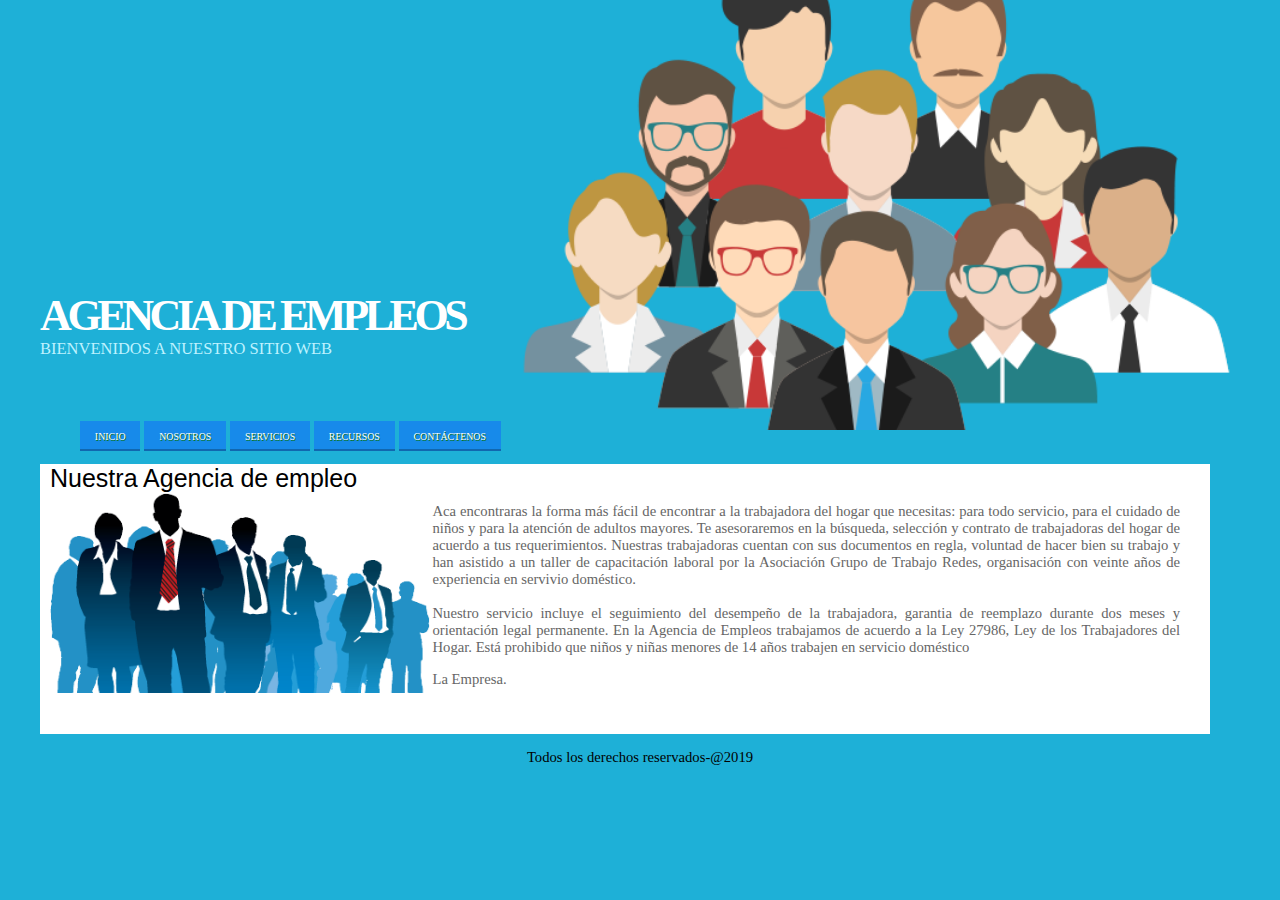
<file: index.html>
<!DOCTYPE html>
<html>
   <head>
      <meta charset="UTF-8">
      <link href="../css/estilo.css" rel="stylesheet" type="text/css"/>
      <meta name="viewport" content="width=device-width, initial-scale=1.0">
     </head>
     <body>
        <header id="logo">
            <h1><a href="principal.html">Agencia de Empleos</a></h1>
           <p id="subtitulo">Bienvenidos a nuestro sitio web</p>
     </header>
     <section>
          <nav id="menu">
             <ul>
                <li><a href="index.html" title="Pagina Prncipal"
                       HREFLANG="es-pe" ACCESSKEY="I">Inicio</a></li>
                <li><a href="nosotros.html" title="Conocenos"
                       HREFLANG="es-pe" ACCESSKEY="N">Nosotros</a></li>
                <li><a href="servicios.html" title="Nuestros Servicios" 
                       HREFLANG="es-pe" ACCESSKEY="S">Servicios</a></li>
                <li><a href="recursos.html" title="Recursos"
                       HREFLANG="es-pe" ACCESSKEY="R">Recursos</a></li>
                <li><a href="mailto:informa@agencia.com" title="Escribanos"
                       HREFLANG="es-pe" ACCESSKEY="C">Contáctenos</a></li> 
    		 </ul>
    	  </nav>
       </section>
       <section id="seccion">
    	  <header id="subtitulo2">Nuestra Agencia de empleo</header>
          <img src="../img/empleados.png" id="imagen"/>
    	  <aside id="ladoderecho">
    		 <p>
    		 Aca encontraras la forma más fácil de encontrar a la trabajadora del hogar que necesitas: para todo servicio, para el cuidado de niños y para la atención de adultos mayores. Te asesoraremos en la búsqueda, selección y contrato de trabajadoras del hogar de acuerdo a tus requerimientos.
             Nuestras trabajadoras cuentan con sus documentos en regla, voluntad de hacer bien su trabajo y han asistido a un taller de capacitación laboral por la Asociación Grupo de Trabajo Redes, organisación con veinte años de experiencia en servivio doméstico.
    	     </br></br>
    	     Nuestro servicio incluye el seguimiento del desempeño de la trabajadora, garantia de reemplazo durante dos meses y orientación legal permanente.
             En la Agencia de Empleos trabajamos de acuerdo a la Ley 27986, Ley de los Trabajadores del Hogar. Está prohibido que niños y niñas menores de 14 años trabajen en servicio doméstico
             </p>
             <p>La Empresa.</p>
          </aside>
       </section>
       <footer id="pie"><p>Todos los derechos reservados-@2019</p></footer>
    </body>
</html>
</file>
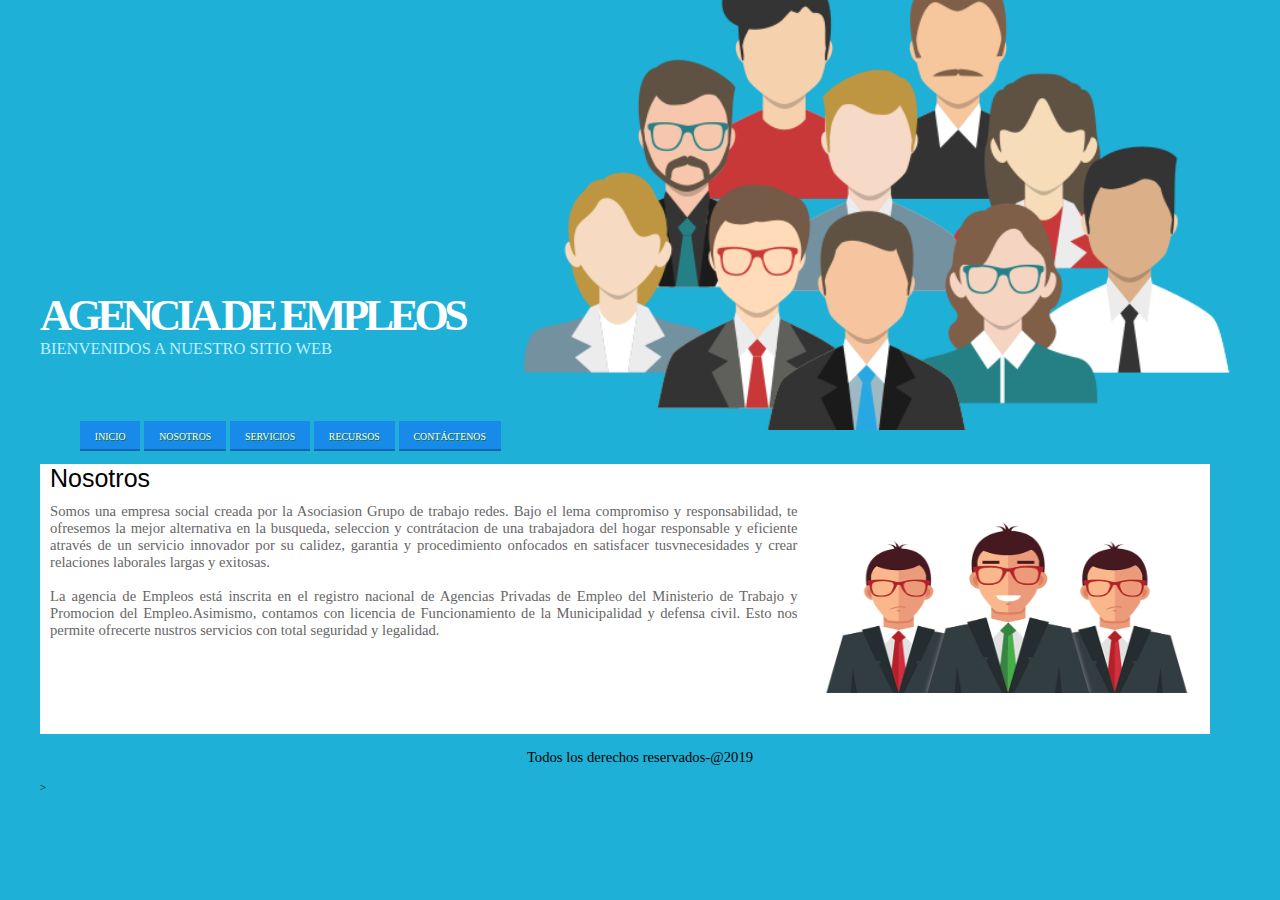
<file: Paginas/nosotros.html>
<!DOCTYPE html>
<html>
   <head>
      <meta charset="UTF-8">
      <link href="../css/estilo.css" rel="stylesheet" type="text/css"/>
      <meta name="viewport" content="width=device-width, initial-scale=1.0">
     </head>
     <body>
        <header id="logo">
            <h1><a href="principal.html">Agencia de Empleos</a></h1>
           <p id="subtitulo">Bienvenidos a nuestro sitio web</p>
     </header>
     <section>
          <nav id="menu">
             <ul>
                <li><a href="index.html" title="Pagina Prncipal"
                       HREFLANG="es-pe" ACCESSKEY="I">Inicio</a></li>
                <li><a href="nosotros.html" title="Conocenos"
                       HREFLANG="es-pe" ACCESSKEY="N">Nosotros</a></li>
                <li><a href="servicios.html" title="Nuestros Servicios" 
                       HREFLANG="es-pe" ACCESSKEY="S">Servicios</a></li>
                <li><a href="recursos.html" title="Recursos"
                       HREFLANG="es-pe" ACCESSKEY="R">Recursos</a></li>
                <li><a href="mailto:informa@agencia.com" title="Escribanos"
                       HREFLANG="es-pe" ACCESSKEY="C">Contáctenos</a></li>
    		 </ul>
    		</nav>
    	</section>
    	<section id="seccion">
    		<header id="subtitulo2">Nosotros</header>
    		<aside id="ladoizquierdo">
    			<p>
    				Somos una empresa social creada por la Asociasion Grupo de trabajo redes. Bajo el lema compromiso y responsabilidad, te ofresemos la mejor alternativa en la busqueda, seleccion  y contrátacion de una trabajadora del hogar responsable y eficiente através de un servicio innovador por su calidez, garantia y procedimiento onfocados en satisfacer tusvnecesidades y crear relaciones laborales largas y exitosas.
    	</br></br>
    	La agencia de Empleos está inscrita en el registro nacional de Agencias Privadas de Empleo del Ministerio de Trabajo y Promocion del Empleo.Asimismo, contamos con licencia de Funcionamiento de la Municipalidad y defensa civil. Esto nos permite ofrecerte nustros servicios con total seguridad y legalidad.
    </p>
 </aside>
 <img src="../img/nosotros.png" id="imagen"/>
</section>
<footer id="pie"><p>Todos los derechos reservados-@2019</p></footer>
</body>
</html>>
</file>
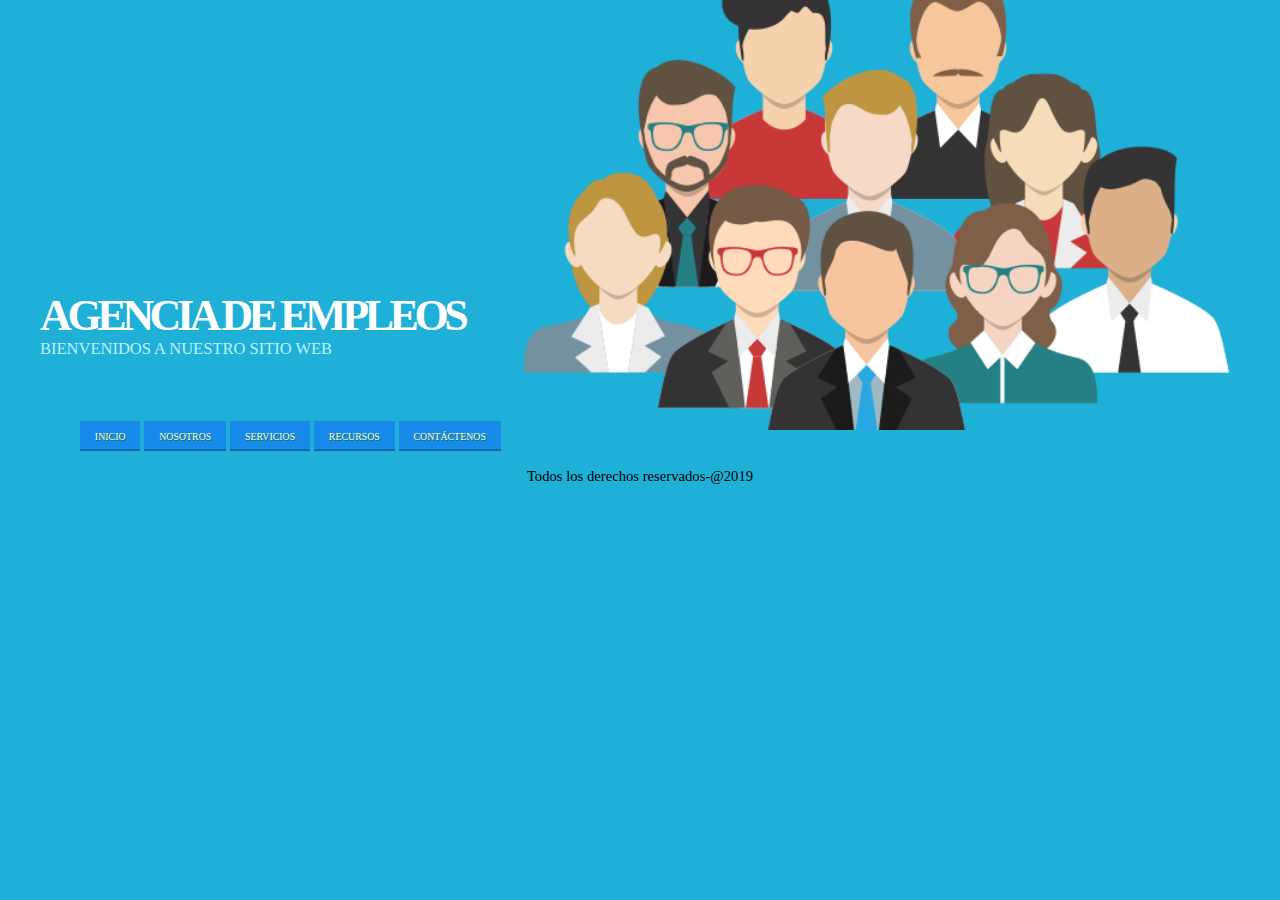
<file: Paginas/principal.html>
<!DOCTYPE html>
<html>
   <head>
      <meta charset="UTF-8">
      <link href="../css/estilo.css" rel="stylesheet" type="text/css"/>
      <meta name="viewport" content="width=device-width, initial-scale=1.0">
     </head>
     <body>
        <header id="logo">
            <h1><a href="principal.html">Agencia de Empleos</a></h1>
           <p id="subtitulo">Bienvenidos a nuestro sitio web</p>
     </header>
     <section>
          <nav id="menu">
             <ul>
                <li><a href="index.html" title="Pagina Prncipal"
                       HREFLANG="es-pe" ACCESSKEY="I">Inicio</a></li>
                <li><a href="nosotros.html" title="Conocenos"
                       HREFLANG="es-pe" ACCESSKEY="N">Nosotros</a></li>
                <li><a href="servicios.html" title="Nuestros Servicios" 
                       HREFLANG="es-pe" ACCESSKEY="S">Servicios</a></li>
                <li><a href="recursos.html" title="Recursos"
                       HREFLANG="es-pe" ACCESSKEY="R">Recursos</a></li>
                <li><a href="mailto:informa@agencia.com" title="Escribanos"
                       HREFLANG="es-pe" ACCESSKEY="C">Contáctenos</a></li>
             </ul>
             </nav>         
       </section>
       <footer id="pie"><p>Todos los derechos reservados-@2019</p></footer>
    </body>
</html>
</file>
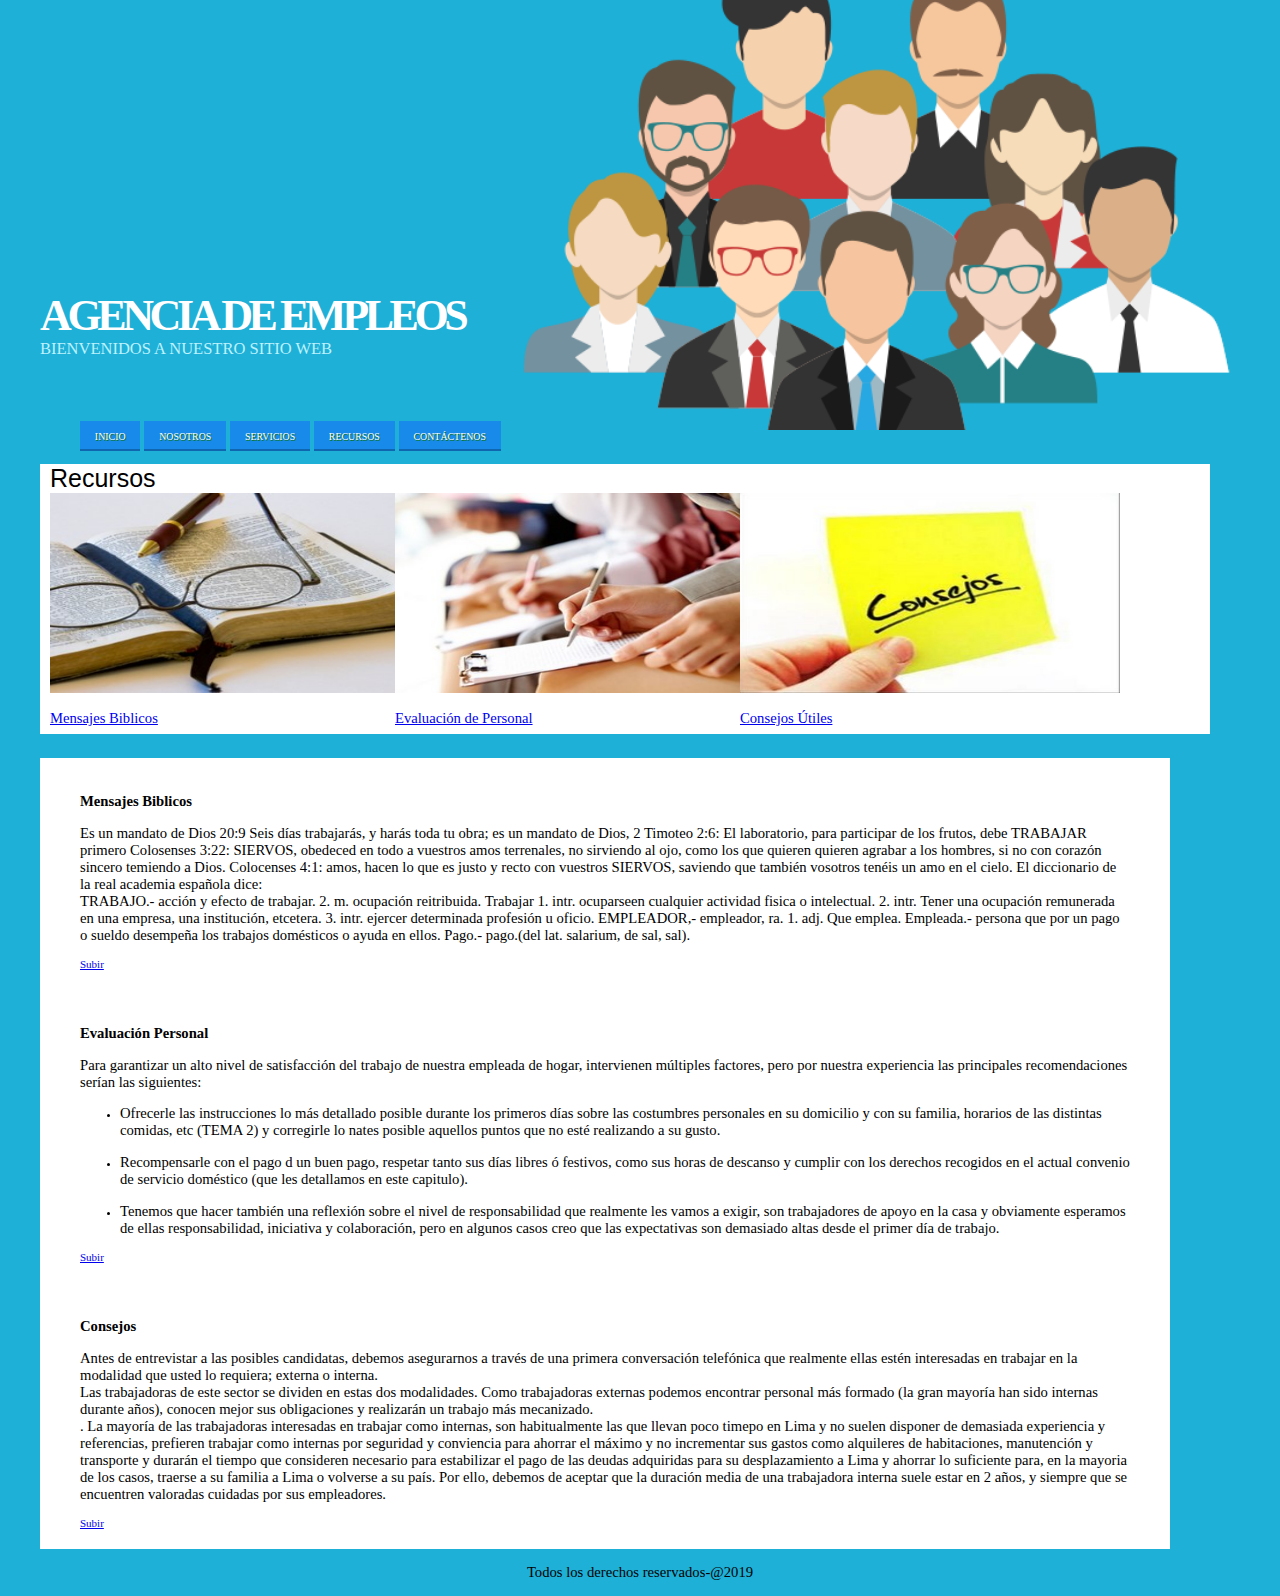
<file: Paginas/recursos.html>
<!DOCTYPE html>
<html>
   <head>
      <meta charset="UTF-8">
      <link href="../css/estilo.css" rel="stylesheet" type="text/css"/>
      <meta name="viewport" content="width=device-width, initial-scale=1.0">
     </head>
     <body>
        <header id="logo">
            <h1><a href="principal.html">Agencia de Empleos</a></h1>
           <p id="subtitulo">Bienvenidos a nuestro sitio web</p>
     </header>
     <section>
          <nav id="menu">
             <ul>
                <li><a href="index.html" title="Pagina Prncipal"
                       HREFLANG="es-pe" ACCESSKEY="I">Inicio</a></li>
                <li><a href="nosotros.html" title="Conocenos"
                       HREFLANG="es-pe" ACCESSKEY="N">Nosotros</a></li>
                <li><a href="servicios.html" title="Nuestros Servicios" 
                       HREFLANG="es-pe" ACCESSKEY="S">Servicios</a></li>
                <li><a href="recursos.html" title="Recursos"
                       HREFLANG="es-pe" ACCESSKEY="R">Recursos</a></li>
                <li><a href="mailto:informa@agencia.com" title="Escribanos"
                       HREFLANG="es-pe" ACCESSKEY="C">Contáctenos</a></li>
     		</ul>
     	  </nav>
       </section>
       <section id="seccion">
       	  <header id="subtitulo2">Recursos</header>
       	  <aside id="columna">
       	  	 <img src="../img/recurso1.jpg" id="imagen"/>
       	  	 <p><a href="#biblicos">Mensajes Biblicos</a></p>
       	  </aside>
          <aside id="columna">
       	      <img src="../img/recurso2.jpg" id="imagen"/>
       	      <p><a href="#evaluacion">Evaluación de Personal</a></p>
       	   </aside>
           <aside id="columna">
              <img src="../img/recurso3.jpg" id="imagen"/>
              <p><a href="#consejos">Consejos Útiles</a></p>
           </aside>
       	</section>
       	<br/><br/>
       	<section id="seccionextensa">
       		<article>
       			<p><strong><a name="biblicos">Mensajes Biblicos</a></strong></p>
       			<p>
       			Es un mandato de Dios 20:9 Seis días trabajarás, y harás toda tu obra; es un mandato de Dios, 2 Timoteo 2:6: El laboratorio, para participar de los frutos, debe TRABAJAR primero Colosenses 3:22: SIERVOS, obedeced en todo a vuestros amos terrenales, no sirviendo al ojo, como los que quieren quieren agrabar a los hombres, si no con corazón sincero temiendo a Dios. Colocenses 4:1: amos, hacen lo que es justo y recto con vuestros SIERVOS, saviendo que también vosotros tenéis un amo en el cielo. El diccionario de la real academia española dice:
       		    </br>
       		    TRABAJO.- acción y efecto de trabajar. 2. m. ocupación reitribuida. Trabajar 1. intr. ocuparseen cualquier actividad fisica o intelectual.
       		    2. intr. Tener una ocupación remunerada en una empresa, una institución, etcetera. 3. intr. ejercer determinada profesión u oficio.
       		    EMPLEADOR,- empleador, ra. 1. adj. Que emplea. Empleada.- persona que por un pago o sueldo desempeña los trabajos domésticos o ayuda en ellos. Pago.- pago.(del lat. salarium, de sal, sal).
       		    </p>
       		    <a href="#arriba">Subir</a>
       		 </article>
       	  </section>
       	  <section id="seccionextensa">
       	  	 <article>
       	  	 	<p><strong><a name="evaluacion">Evaluación Personal</a>
       	  	 	</strong>
       	  	 </p>
       	  	 <p>
       	  	 Para garantizar un alto nivel de satisfacción del trabajo de nuestra empleada de hogar, intervienen múltiples factores, pero por nuestra experiencia las principales recomendaciones serían las siguientes:
       	  	 <ul>
       	  	 	<li>
       	  	 		<p>
       	  	 		Ofrecerle las instrucciones lo más detallado posible durante los primeros días sobre las costumbres personales en su domicilio y con su familia, horarios de las distintas comidas, etc (TEMA 2) y corregirle lo nates posible aquellos puntos que no esté realizando a su gusto.
       	  	 	    </p>
       	  	 	   </li>
       	  	 	   <li>
       	  	 	   	   <p>
       	  	 	   	   	Recompensarle con el pago d un buen pago, respetar tanto sus días libres ó festivos, como sus horas de descanso y cumplir con los derechos recogidos en el actual convenio de servicio doméstico (que les detallamos en este capitulo).
       	  	 	   	   </p>
       	  	 	    </li>
       	  	 	    <li>
       	  	 	    	<p>
       	  	 	    	Tenemos que hacer también una reflexión sobre el nivel de responsabilidad que realmente les vamos a exigir, son trabajadores de apoyo en la casa y obviamente esperamos de ellas responsabilidad, iniciativa y colaboración, pero en algunos casos creo que las expectativas son demasiado altas desde el primer día de trabajo.
       	  	 	        </p>
       	  	 	     </li>
       	  	 	 </ul>
       	  	 	 </p>
       	  	 	 <a href="#arriba">Subir</a>
       	  	  </article>
       	  	</section>
       	  	<section id="seccionextensa">
       	  	   <article>
       	  	   	 <p><strong><a name="consejos">Consejos</a></strong></p>
       	  	   	 <p>
       	  	   	 Antes de entrevistar a las posibles candidatas, debemos asegurarnos a través de una primera conversación telefónica que realmente ellas estén interesadas en trabajar en la modalidad que usted lo requiera; externa o interna.
       	  	   	</br>
       	  	   	Las trabajadoras de este sector se dividen en estas dos modalidades.
       	  	    Como trabajadoras externas podemos encontrar personal más formado (la gran mayoría han sido internas durante años), conocen mejor sus obligaciones y realizarán un trabajo más mecanizado. </br>  .
       	  	    La mayoría de las trabajadoras interesadas en trabajar como internas, son habitualmente las que llevan poco timepo en Lima y no suelen disponer de demasiada experiencia y referencias, prefieren trabajar como internas por seguridad y conviencia para ahorrar el máximo y no incrementar sus gastos como alquileres de habitaciones, manutención y transporte y durarán el tiempo que consideren necesario para estabilizar el pago de las deudas adquiridas para su desplazamiento a Lima y ahorrar lo suficiente para, en la mayoria de los casos, traerse a su familia a Lima o volverse a su país. Por ello, debemos de aceptar  que la duración media de una trabajadora interna suele estar en 2 años, y siempre que se encuentren valoradas  cuidadas por sus empleadores.
       	  	   </p>
       	  	   <a href="#arriba">Subir</a>
       	  	</article>
       	  </section>
       	  <footer id="pie"><p>Todos los derechos reservados-@2019</p></footer>
</body>
</html>
</file>
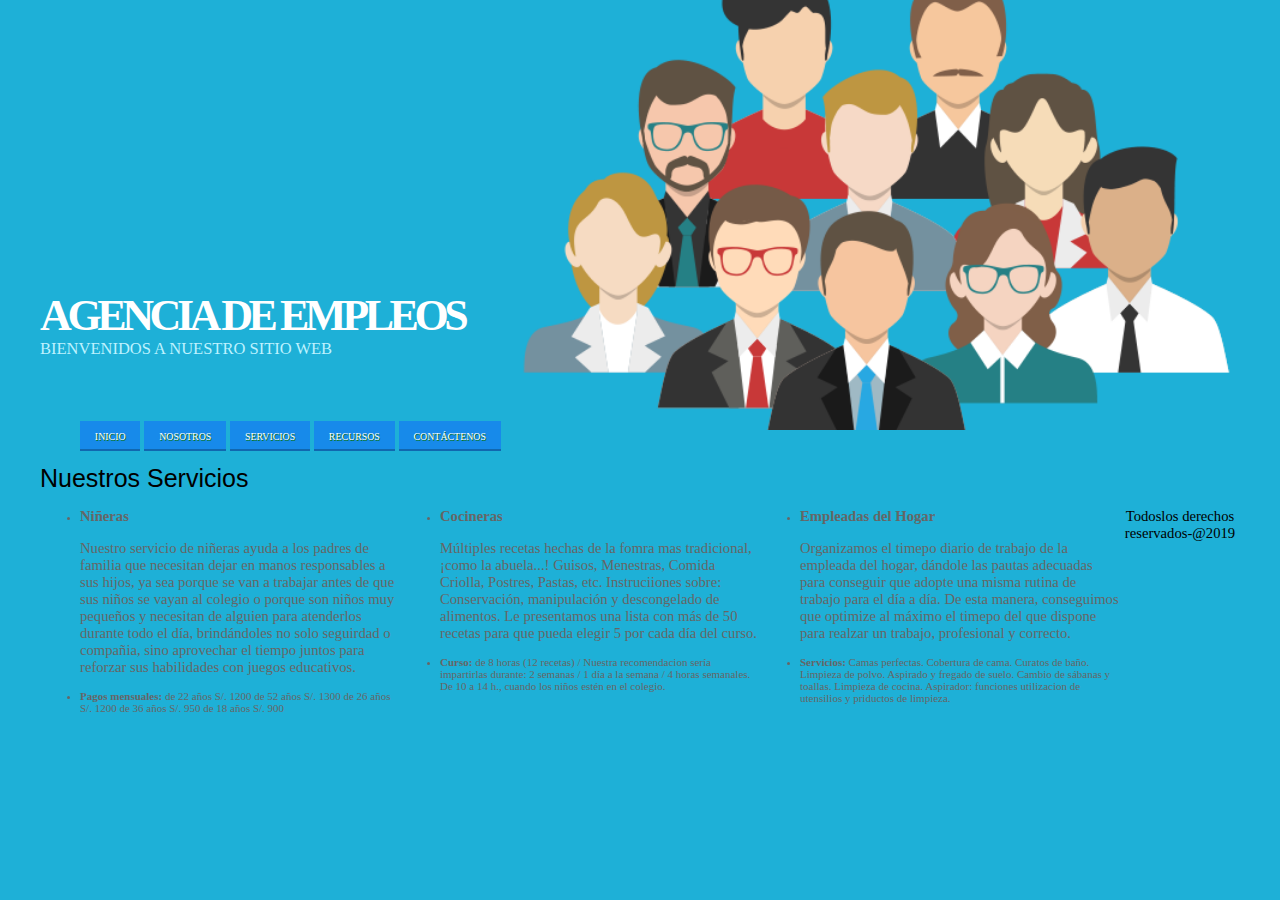
<file: Paginas/servicios.html>
<!DOCTYPE html>
<html>
   <head>
      <meta charset="UTF-8">
      <link href="../css/estilo.css" rel="stylesheet" type="text/css"/>
      <meta name="viewport" content="width=device-width, initial-scale=1.0">
     </head>
     <body>
        <header id="logo">
            <h1><a href="principal.html">Agencia de Empleos</a></h1>
           <p id="subtitulo">Bienvenidos a nuestro sitio web</p>
     </header>
     <section>
          <nav id="menu">
             <ul>
                <li><a href="index.html" title="Pagina Prncipal"
                       HREFLANG="es-pe" ACCESSKEY="I">Inicio</a></li>
                <li><a href="nosotros.html" title="Conocenos"
                       HREFLANG="es-pe" ACCESSKEY="N">Nosotros</a></li>
                <li><a href="servicios.html" title="Nuestros Servicios" 
                       HREFLANG="es-pe" ACCESSKEY="S">Servicios</a></li>
                <li><a href="recursos.html" title="Recursos"
                       HREFLANG="es-pe" ACCESSKEY="R">Recursos</a></li>
                <li><a href="mailto:informa@agencia.com" title="Escribanos"
                       HREFLANG="es-pe" ACCESSKEY="C">Contáctenos</a></li>
         </ul>
      </nav>
   </section>
   <section id="seccionServicio">
      <header id="subtitulo2">Nuestros Servicios</header>
      <aside id="columna">
         <ul>
            <li id="li">
               <p><strong>Niñeras</strong></p>
               <p>
               Nuestro servicio de niñeras ayuda a los padres de familia que necesitan dejar en manos responsables a sus hijos, ya sea porque se van a trabajar antes de que sus niños se vayan al colegio o porque son niños muy pequeños y necesitan de alguien para atenderlos durante todo el día, brindándoles no solo seguirdad o compañia, sino aprovechar el tiempo juntos para reforzar sus habilidades con juegos educativos.
            </p>
         </li>
         <li id="li">
            <strong>Pagos mensuales:</strong>
            de 22 años S/. 1200
            de 52 años S/. 1300
            de 26 años S/. 1200
            de 36 años S/. 950
            de 18 años S/. 900
         </li>
      </ul>
   </aside>
   <aside id="columna">
      <ul>
          <li id="li">
             <p><strong>Cocineras</strong></p>
             <p>
             Múltiples recetas hechas de la fomra mas tradicional, ¡como la abuela...! Guisos, Menestras, Comida Criolla, Postres, Pastas, etc. Instruciiones sobre: Conservación, manipulación y descongelado de alimentos. Le presentamos una lista con más de 50 recetas para que pueda elegir 5 por cada día del curso.
              </p>
          </li>
          <li id="li">
             <strong>Curso:</strong>
             de 8 horas (12 recetas) / Nuestra recomendacion sería impartirlas durante: 2 semanas / 1 día a la semana / 4 horas semanales. De 10 a 14 h., cuando los niños estén en el colegio. 
          </li>
         </ul>
      </aside>
      <aside id="columna">
          <ul>
             <li id="li">
                <p><strong>Empleadas del Hogar</strong></p>
                 <p>
                  Organizamos el timepo diario de trabajo de la empleada del hogar, dándole las pautas adecuadas para conseguir que adopte una misma rutina de trabajo para el día a día. De esta manera, conseguimos que optimize al máximo el timepo del que dispone para realzar un trabajo, profesional y correcto.
                  </p>
                 </li>
                 <li id="li">
                     <strong>Servicios:</strong>
                     Camas perfectas. Cobertura de cama. Curatos de baño. Limpieza de polvo. Aspirado y fregado de suelo. Cambio de sábanas y toallas. Limpieza de cocina. Aspirador: funciones utilizacion de utensilios y priductos de limpieza.
                  </li>
                </ul>
               </aside>
            </section>
            <footer id="pie"><p>Todoslos derechos reservados-@2019</p></footer>
      </body>
</html>
</file>
<file: css/estilo.css>
body {
	background: #1EB0D7;
	font-family: Tahoma;
	font-size: 11px;
	width: 1200px;
	margin: auto;
}

#logo {
	background: url(../img/logo.png) no-repeat right;
	margin: 0 0px;
	background-size: 60%;
	padding: 25em 0em 5em 0em;
	text-transform: uppercase;
}

#logo h1 a {
	margin: 0em;
	padding: 0;
	letter-spacing: -.1em;
	text-decoration: none;
	font-size: 2em;
	font-weight: bold;
	color: #FFFFFF;
}

#subtitulo {
	padding: 0em;
	margin-top: -1em;
	font-size: 1.5em;
	color: #BDF2FF; 
}

#menu li {
	display: inline-block;
	margin-top: -2em;
}

#menu a {
	display: block;
    float: left;
    margin-right: 0.12em;
    padding:  1em 1.5em;
    background: #178AEA;
    box-shadow: inset 0px -2px 0px 0px rgba(0, 0, 0, 0.25);  
    text-decoration:none;
    text-shadow: 1px 1px 0px #0C740C;
    text-transform: uppercase;
    font-size: .90em;
    color: #FFFFFF;
}

#seccion {
	width: 1150px;
	padding: 0px 10px;
    background: #FFF;
    height: 270px;
}

#seccionServicios {
	width: 1150px;
	padding: 20px 40px;
	background: #FFF;
	height: 280px;
}

#imagen {
	margin: 0px;
	width: 380px;
	height: 200px;
	text-align: center;
}

#subtitulo2 {
    font-family: Tahoma, Geneva, sans-serif;
    font-size: 25px;
    color: 039;
}

#ladoderecho {
	margin: -5px 20px 0px 0px;
	float: right;
	width: 65%;
	text-align: justify;
	color: #666;
}

#pie {
	text-align: center;
}

p {
	font-family: Tahoma;
	font-size: 11pt;
}

#ladoizquierdo {
	margin: -5px 20px 0px 0px;
	float: left;
	width: 65%;
	font-size: 11px;
	text-align: justify;
	color: #666;
}

#columna {
	argin: -5px 20px 0px 0px;
	float: left;
	width: 30%;
	color: #666;
}

#seccionextensa {
	width: 1050px;
	padding: 20px 40px;
	background: #FFF;
	height: auto;
}

#centrado {
	text-align: center;
}

#lista li {
	font-size: 11px;
}
</file>
